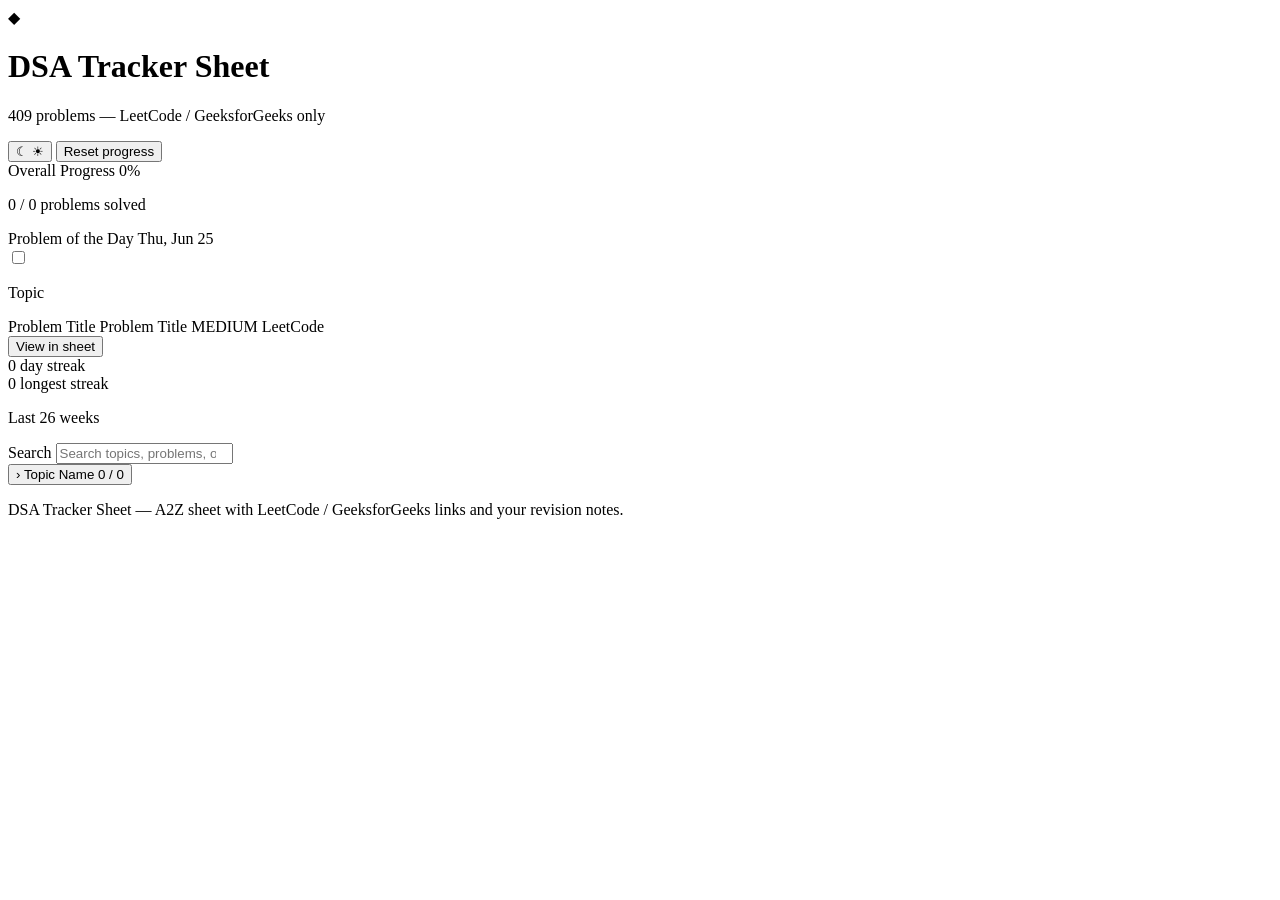
<file: dsa-tracker/src/main/resources/templates/index.html>
<!DOCTYPE html>
<html lang="en" xmlns:th="http://www.thymeleaf.org">
<head>
    <meta charset="UTF-8">
    <meta name="viewport" content="width=device-width, initial-scale=1.0">
    <title>DSA Tracker Sheet</title>
    <script>
        (function () {
            const theme = localStorage.getItem('theme') || 'dark';
            document.documentElement.setAttribute('data-theme', theme);
        })();
    </script>
    <link rel="stylesheet" th:href="@{/css/style.css}">
    <link rel="preconnect" href="https://fonts.googleapis.com">
    <link rel="preconnect" href="https://fonts.gstatic.com" crossorigin>
    <link href="https://fonts.googleapis.com/css2?family=DM+Sans:ital,opsz,wght@0,9..40,400;0,9..40,500;0,9..40,600;0,9..40,700&family=JetBrains+Mono:wght@400;500&display=swap" rel="stylesheet">
</head>
<body>
<header class="header">
    <div class="header-inner">
        <div class="brand">
            <span class="brand-icon">&#9670;</span>
            <div>
                <h1>DSA Tracker Sheet</h1>
                <p class="subtitle" th:text="${stats.totalTargetProblems} + ' problems — LeetCode / GeeksforGeeks only'">409 problems — LeetCode / GeeksforGeeks only</p>
            </div>
        </div>
        <div class="header-actions">
            <button type="button" id="themeToggleBtn" class="theme-btn" title="Toggle light/dark theme" aria-label="Toggle light/dark theme">
                <span class="theme-icon-dark">&#9790;</span>
                <span class="theme-icon-light">&#9728;</span>
            </button>
            <button type="button" id="resetProgressBtn" class="reset-btn" title="Clear all solved progress and revision notes">
                Reset progress
            </button>
        </div>
        <div class="overall-progress">
            <div class="progress-label">
                <span>Overall Progress</span>
                <span class="progress-value" id="overallPercent" th:text="${stats.overallProgressPercent} + '%'">0%</span>
            </div>
            <div class="progress-bar">
                <div class="progress-fill" id="overallFill" th:style="'width:' + ${stats.overallProgressPercent} + '%'"></div>
            </div>
            <p class="progress-detail">
                <span id="totalSolved" th:text="${stats.totalProblemsSolved}">0</span> /
                <span th:text="${stats.totalTargetProblems}">0</span> problems solved
            </p>
        </div>
    </div>
</header>

<main class="container">
    <section class="potd-panel" th:if="${potd != null}">
        <div class="potd-header">
            <span class="potd-badge">Problem of the Day</span>
            <span class="potd-date" th:text="${#temporals.format(potd.date, 'EEE, MMM d')}">Thu, Jun 25</span>
        </div>
        <div class="potd-body" th:classappend="${potd.solved} ? ' solved' : ''" th:attr="data-problem-id=${potd.id}">
            <label class="problem-check potd-check">
                <input type="checkbox"
                       class="potd-toggle"
                       th:checked="${potd.solved}"
                       th:attr="data-id=${potd.id}">
                <span class="checkmark"></span>
            </label>
            <div class="potd-main">
                <p class="potd-topic" th:text="${potd.topicName}">Topic</p>
                <div class="problem-title-row">
                    <a th:href="@{/problems/{id}(id=${potd.id})}"
                       th:text="${potd.title}"
                       target="_blank"
                       rel="noopener noreferrer"
                       class="problem-link potd-title">Problem Title</a>
                    <span th:if="${potd.url == null or #strings.isEmpty(potd.url)}"
                          class="problem-title-plain potd-title"
                          th:text="${potd.title}">Problem Title</span>
                    <span class="difficulty-badge"
                          th:text="${potd.difficulty.name()}"
                          th:classappend="' diff-' + ${potd.difficulty.name()}">MEDIUM</span>
                    <span th:if="${potd.platform != null}"
                          class="platform-badge"
                          th:text="${potd.platform.displayName}"
                          th:classappend="' platform-' + ${potd.platform.name()}">LeetCode</span>
                </div>
            </div>
            <button type="button"
                    class="potd-jump-btn"
                    th:attr="data-topic-id=${potd.topicId},data-problem-id=${potd.id}">
                View in sheet
            </button>
        </div>
    </section>

    <section class="activity-panel">
        <div class="activity-meta">
            <div class="streak-block">
                <span class="streak-value" id="currentStreak" th:text="${activity.currentStreak}">0</span>
                <span class="streak-label">day streak</span>
            </div>
            <div class="streak-block secondary">
                <span class="streak-value" id="longestStreak" th:text="${activity.longestStreak}">0</span>
                <span class="streak-label">longest streak</span>
            </div>
        </div>
        <div class="heatmap-container">
            <p class="heatmap-caption">Last 26 weeks</p>
            <div class="heatmap-grid" id="heatmapGrid" th:attr="data-max=${activity.maxCount}">
                <div th:each="week : ${activity.weeks}" class="heatmap-week">
                    <div th:each="day : ${week}"
                         class="heatmap-cell"
                         th:classappend="${day.count >= 0} ? ' level-' + ${activity.levelFor(day.count)} : ' pad'"
                         th:attr="data-date=${day.date},data-count=${day.count}"
                         th:title="${day.count >= 0} ? ${day.date} + ': ' + ${day.count} + ' solved' : null">
                    </div>
                </div>
            </div>
        </div>
    </section>

    <section class="toolbar">
        <div class="filter-group">
            <label for="searchInput">Search</label>
            <input type="search" id="searchInput" placeholder="Search topics, problems, or your notes...">
        </div>
    </section>

    <section class="sheet-card accordion-sheet">
        <div th:each="entry : ${groupedTopics}" class="category-block" th:attr="data-category=${entry.key}">
            <div th:each="topic : ${entry.value}"
                 class="topic-accordion"
                 th:attr="data-topic-id=${topic.id},data-name=${topic.name},data-problems=${#strings.listJoin(topic.problems.![title], ' ')},data-revision-notes=${#strings.listJoin(topic.problems.![revisionNotes], ' ')}">

                <button type="button"
                        class="topic-accordion-trigger"
                        th:attr="aria-expanded='false',aria-controls='panel-' + ${topic.id}">
                    <span class="accordion-chevron" aria-hidden="true">&#8250;</span>
                    <span class="topic-accordion-title" th:text="${topic.name}">Topic Name</span>
                    <span class="topic-accordion-progress">
                        <span class="progress-bar inline">
                            <span class="progress-fill topic-fill"
                                  th:style="'width:' + (${#lists.size(topic.problems) > 0} ? (${topic.problemsSolved} * 100 / ${#lists.size(topic.problems)}) : 0) + '%'"></span>
                        </span>
                        <span class="topic-count">
                            <span class="topic-solved-count" th:text="${topic.problemsSolved}">0</span>
                            /
                            <span class="topic-total-count" th:text="${#lists.size(topic.problems)}">0</span>
                        </span>
                    </span>
                </button>

                <div class="topic-accordion-panel"
                     th:id="'panel-' + ${topic.id}"
                     hidden>
                    <div class="topic-panel-scroll">
                    <div class="problems-stack" th:if="${!topic.problems.isEmpty()}">
                        <th:block th:with="difficultyProblems=${topic.easyProblems}">
                            <div class="difficulty-group" th:if="${!#lists.isEmpty(difficultyProblems)}">
                                <h4 class="difficulty-group-title easy">Easy</h4>
                                <article th:each="problem : ${difficultyProblems}"
                                     class="problem-card"
                                     th:classappend="${problem.solved} ? ' solved' : ''"
                                     th:attr="data-problem-id=${problem.id},data-title=${problem.title},data-revision=${problem.revisionNotes}">
                                <div class="problem-card-top">
                                    <label class="problem-check">
                                        <input type="checkbox"
                                               th:checked="${problem.solved}"
                                               th:attr="data-id=${problem.id}"
                                               class="problem-toggle">
                                        <span class="checkmark"></span>
                                    </label>
                                    <div class="problem-main">
                                        <div class="problem-title-row">
                                            <a th:href="@{/problems/{id}(id=${problem.id})}"
                                               th:text="${problem.title}"
                                               target="_blank"
                                               rel="noopener noreferrer"
                                               class="problem-link">Problem Title</a>
                                            <span class="difficulty-badge"
                                                  th:text="${problem.difficulty.name()}"
                                                  th:classappend="' diff-' + ${problem.difficulty.name()}">MEDIUM</span>
                                            <span th:if="${problem.platform != null}"
                                                  class="platform-badge"
                                                  th:text="${problem.platform.displayName}"
                                                  th:classappend="' platform-' + ${problem.platform.name()}">LeetCode</span>
                                        </div>
                                    </div>
                                </div>
                                <div class="revision-notes-block">
                                    <label class="revision-label" th:attr="for='revision-' + ${problem.id}">Your revision notes</label>
                                    <textarea th:id="'revision-' + ${problem.id}"
                                              class="revision-textarea"
                                              th:attr="data-id=${problem.id}"
                                              rows="2"
                                              placeholder="Write your own notes here — key ideas, edge cases, mistakes to avoid..."
                                              th:text="${problem.revisionNotes}"></textarea>
                                    <span class="revision-status" th:attr="data-id=${problem.id}"></span>
                                </div>
                            </article>
                            </div>
                        </th:block>

                        <th:block th:with="difficultyProblems=${topic.mediumProblems}">
                            <div class="difficulty-group" th:if="${!#lists.isEmpty(difficultyProblems)}">
                                <h4 class="difficulty-group-title medium">Medium</h4>
                                <article th:each="problem : ${difficultyProblems}"
                                     class="problem-card"
                                     th:classappend="${problem.solved} ? ' solved' : ''"
                                     th:attr="data-problem-id=${problem.id},data-title=${problem.title},data-revision=${problem.revisionNotes}">
                                <div class="problem-card-top">
                                    <label class="problem-check">
                                        <input type="checkbox"
                                               th:checked="${problem.solved}"
                                               th:attr="data-id=${problem.id}"
                                               class="problem-toggle">
                                        <span class="checkmark"></span>
                                    </label>
                                    <div class="problem-main">
                                        <div class="problem-title-row">
                                            <a th:href="@{/problems/{id}(id=${problem.id})}"
                                               th:text="${problem.title}"
                                               target="_blank"
                                               rel="noopener noreferrer"
                                               class="problem-link">Problem Title</a>
                                            <span class="difficulty-badge"
                                                  th:text="${problem.difficulty.name()}"
                                                  th:classappend="' diff-' + ${problem.difficulty.name()}">MEDIUM</span>
                                            <span th:if="${problem.platform != null}"
                                                  class="platform-badge"
                                                  th:text="${problem.platform.displayName}"
                                                  th:classappend="' platform-' + ${problem.platform.name()}">LeetCode</span>
                                        </div>
                                    </div>
                                </div>
                                <div class="revision-notes-block">
                                    <label class="revision-label" th:attr="for='revision-' + ${problem.id}">Your revision notes</label>
                                    <textarea th:id="'revision-' + ${problem.id}"
                                              class="revision-textarea"
                                              th:attr="data-id=${problem.id}"
                                              rows="2"
                                              placeholder="Write your own notes here — key ideas, edge cases, mistakes to avoid..."
                                              th:text="${problem.revisionNotes}"></textarea>
                                    <span class="revision-status" th:attr="data-id=${problem.id}"></span>
                                </div>
                            </article>
                            </div>
                        </th:block>

                        <th:block th:with="difficultyProblems=${topic.hardProblems}">
                            <div class="difficulty-group" th:if="${!#lists.isEmpty(difficultyProblems)}">
                                <h4 class="difficulty-group-title hard">Hard</h4>
                                <article th:each="problem : ${difficultyProblems}"
                                     class="problem-card"
                                     th:classappend="${problem.solved} ? ' solved' : ''"
                                     th:attr="data-problem-id=${problem.id},data-title=${problem.title},data-revision=${problem.revisionNotes}">
                                <div class="problem-card-top">
                                    <label class="problem-check">
                                        <input type="checkbox"
                                               th:checked="${problem.solved}"
                                               th:attr="data-id=${problem.id}"
                                               class="problem-toggle">
                                        <span class="checkmark"></span>
                                    </label>
                                    <div class="problem-main">
                                        <div class="problem-title-row">
                                            <a th:href="@{/problems/{id}(id=${problem.id})}"
                                               th:text="${problem.title}"
                                               target="_blank"
                                               rel="noopener noreferrer"
                                               class="problem-link">Problem Title</a>
                                            <span class="difficulty-badge"
                                                  th:text="${problem.difficulty.name()}"
                                                  th:classappend="' diff-' + ${problem.difficulty.name()}">MEDIUM</span>
                                            <span th:if="${problem.platform != null}"
                                                  class="platform-badge"
                                                  th:text="${problem.platform.displayName}"
                                                  th:classappend="' platform-' + ${problem.platform.name()}">LeetCode</span>
                                        </div>
                                    </div>
                                </div>
                                <div class="revision-notes-block">
                                    <label class="revision-label" th:attr="for='revision-' + ${problem.id}">Your revision notes</label>
                                    <textarea th:id="'revision-' + ${problem.id}"
                                              class="revision-textarea"
                                              th:attr="data-id=${problem.id}"
                                              rows="2"
                                              placeholder="Write your own notes here — key ideas, edge cases, mistakes to avoid..."
                                              th:text="${problem.revisionNotes}"></textarea>
                                    <span class="revision-status" th:attr="data-id=${problem.id}"></span>
                                </div>
                            </article>
                            </div>
                        </th:block>
                    </div>
                    </div>
                    <div class="topic-pagination" th:if="${#lists.size(topic.problems) > 5}">
                        <button type="button" class="topic-page-btn topic-page-prev" disabled>Previous</button>
                        <span class="topic-page-info">Page 1 of 1</span>
                        <button type="button" class="topic-page-btn topic-page-next">Next</button>
                    </div>
                </div>
            </div>
        </div>
    </section>
</main>

<footer class="footer">
    <p>DSA Tracker Sheet &mdash; A2Z sheet with LeetCode / GeeksforGeeks links and your revision notes.</p>
</footer>

<script th:src="@{/js/app.js}"></script>
</body>
</html>
</file>
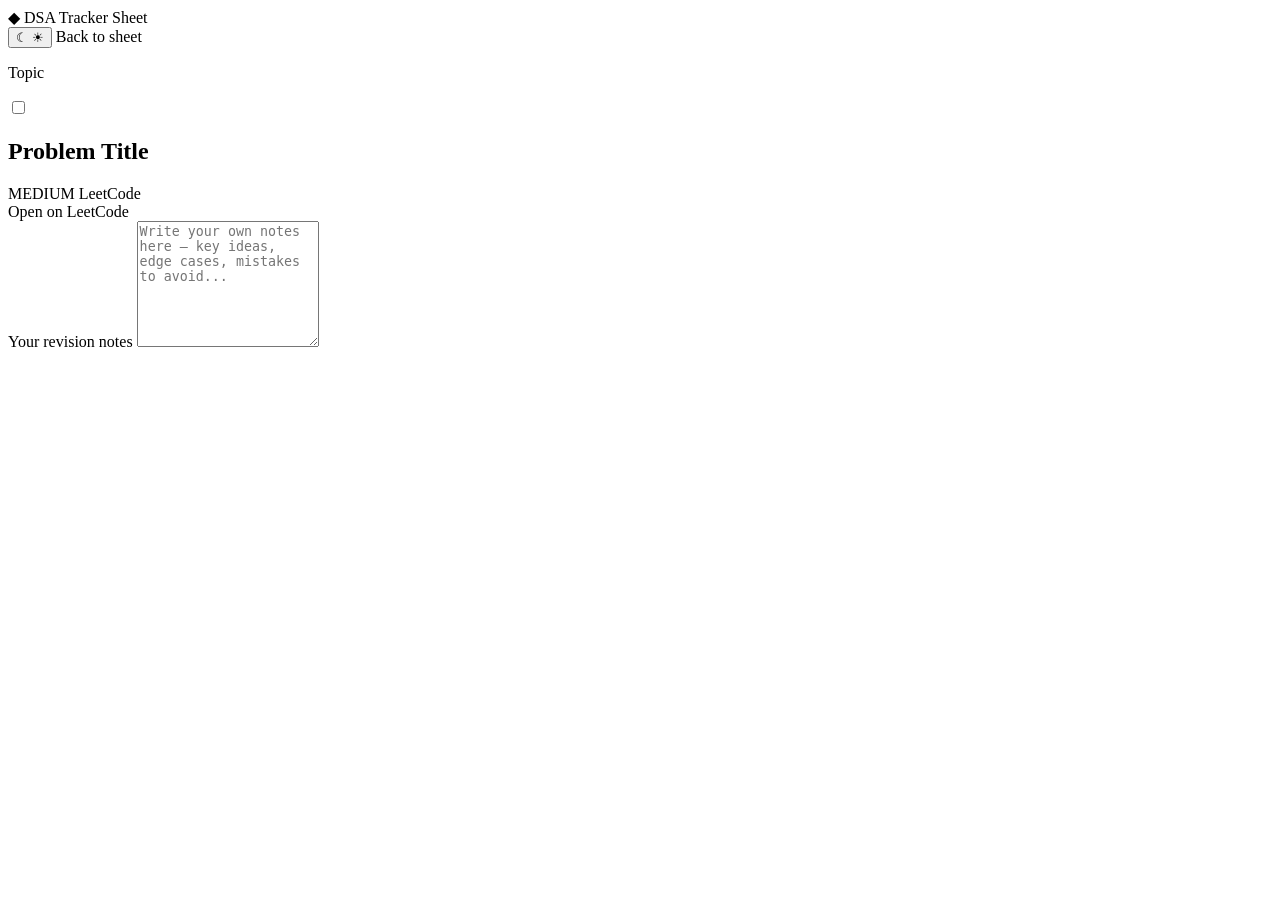
<file: dsa-tracker/src/main/resources/templates/problem.html>
<!DOCTYPE html>
<html lang="en" xmlns:th="http://www.thymeleaf.org">
<head>
    <meta charset="UTF-8">
    <meta name="viewport" content="width=device-width, initial-scale=1.0">
    <title th:text="${problem.title} + ' — DSA Tracker Sheet'">Problem — DSA Tracker Sheet</title>
    <script>
        (function () {
            const theme = localStorage.getItem('theme') || 'dark';
            document.documentElement.setAttribute('data-theme', theme);
        })();
    </script>
    <link rel="stylesheet" th:href="@{/css/style.css}">
    <link rel="preconnect" href="https://fonts.googleapis.com">
    <link rel="preconnect" href="https://fonts.gstatic.com" crossorigin>
    <link href="https://fonts.googleapis.com/css2?family=DM+Sans:ital,opsz,wght@0,9..40,400;0,9..40,500;0,9..40,600;0,9..40,700&family=JetBrains+Mono:wght@400;500&display=swap" rel="stylesheet">
</head>
<body class="problem-page">
<header class="header">
    <div class="header-inner">
        <div class="brand">
            <a th:href="@{/}" class="brand-link">
                <span class="brand-icon">&#9670;</span>
                <span class="brand-title">DSA Tracker Sheet</span>
            </a>
        </div>
        <div class="header-actions">
            <button type="button" id="themeToggleBtn" class="theme-btn" title="Toggle light/dark theme">
                <span class="theme-icon-dark">&#9790;</span>
                <span class="theme-icon-light">&#9728;</span>
            </button>
            <a th:href="@{/}" class="back-link">Back to sheet</a>
        </div>
    </div>
</header>

<main class="container problem-detail-container">
    <article class="problem-detail-card" th:classappend="${problem.solved} ? ' solved' : ''" th:attr="data-problem-id=${problem.id}">
        <p class="problem-detail-topic" th:text="${problem.topic.name}">Topic</p>

        <div class="problem-detail-header">
            <label class="problem-check">
                <input type="checkbox"
                       class="problem-toggle"
                       th:checked="${problem.solved}"
                       th:attr="data-id=${problem.id}">
                <span class="checkmark"></span>
            </label>
            <div class="problem-detail-main">
                <h1 th:text="${problem.title}">Problem Title</h1>
                <div class="problem-title-row">
                    <span class="difficulty-badge"
                          th:text="${problem.difficulty.name()}"
                          th:classappend="' diff-' + ${problem.difficulty.name()}">MEDIUM</span>
                    <span th:if="${problem.platform != null}"
                          class="platform-badge"
                          th:text="${problem.platform.displayName}"
                          th:classappend="' platform-' + ${problem.platform.name()}">LeetCode</span>
                </div>
            </div>
        </div>

        <div class="problem-detail-actions">
            <a th:if="${problem.url != null and !#strings.isEmpty(problem.url)}"
               th:href="${problem.url}"
               target="_blank"
               rel="noopener noreferrer"
               class="btn-primary">
                Open on <span th:text="${problem.platform != null ? problem.platform.displayName : 'Platform'}">LeetCode</span>
            </a>
        </div>

        <div class="revision-notes-block problem-detail-notes">
            <label class="revision-label" th:attr="for='revision-' + ${problem.id}">Your revision notes</label>
            <textarea th:id="'revision-' + ${problem.id}"
                      class="revision-textarea"
                      th:attr="data-id=${problem.id}"
                      rows="8"
                      placeholder="Write your own notes here — key ideas, edge cases, mistakes to avoid..."
                      th:text="${problem.revisionNotes}"></textarea>
            <span class="revision-status" th:attr="data-id=${problem.id}"></span>
        </div>
    </article>
</main>

<script th:src="@{/js/app.js}"></script>
</body>
</html>
</file>
